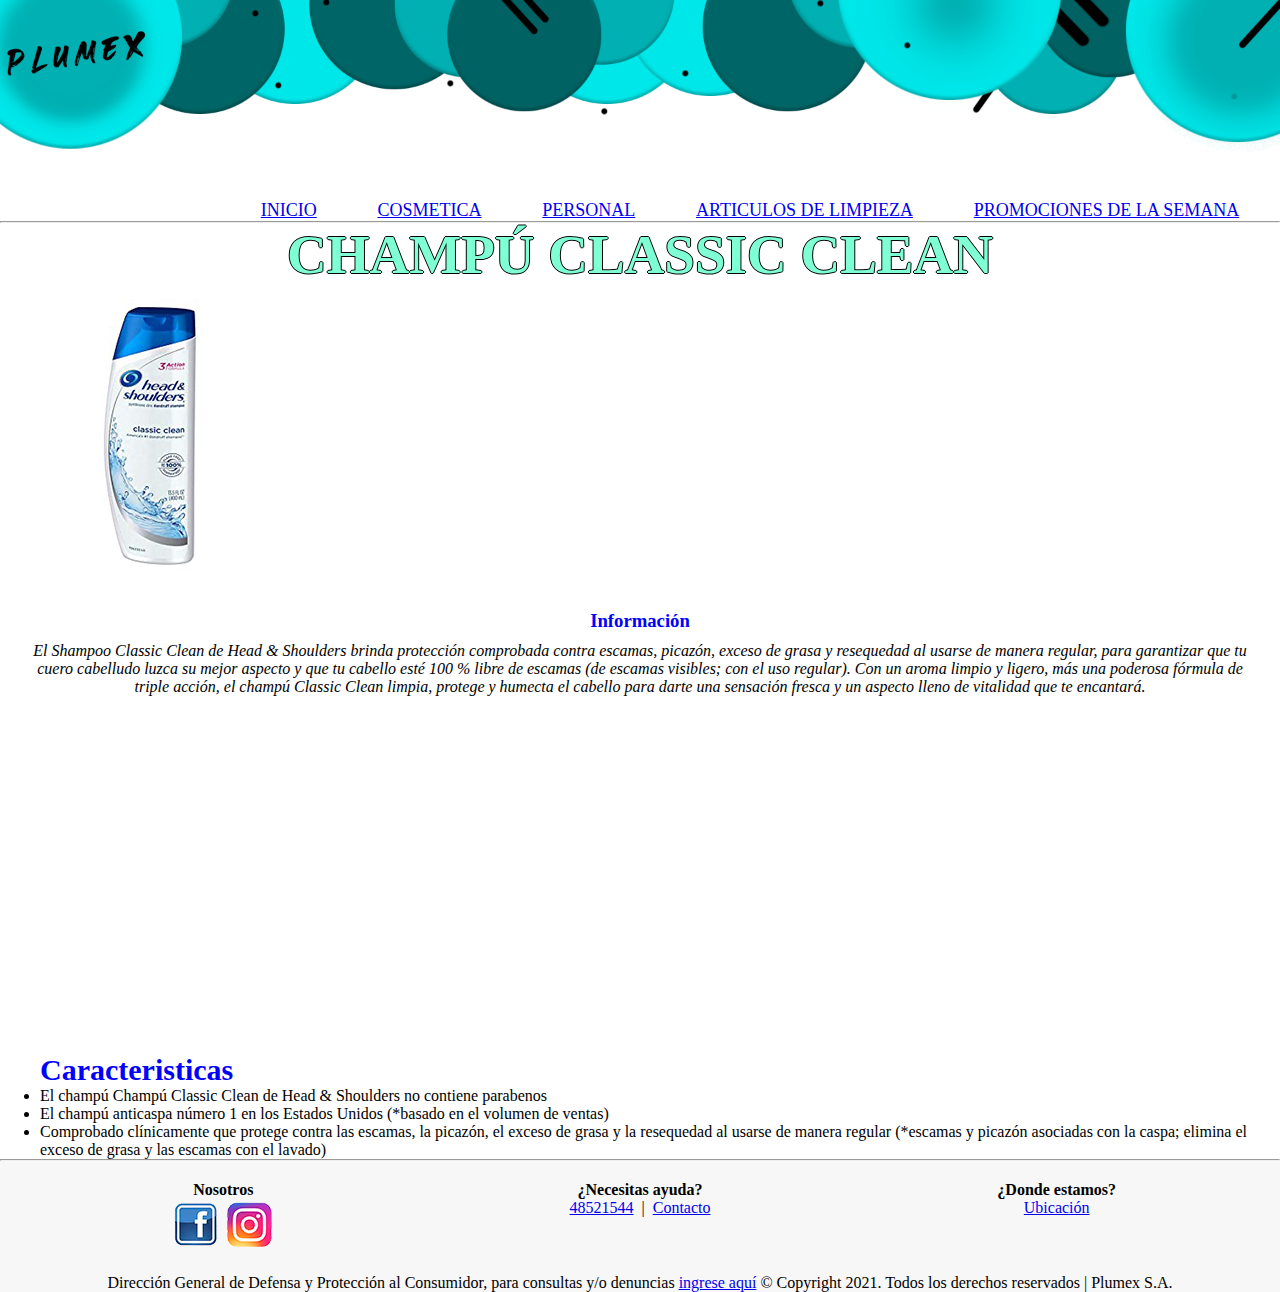
<file: Proyecto Final 2/productos/headandshouldersclassicclean.html>
<!DOCTYPE html>
<html lang="es">
<head>
    <meta charset="UTF-8">
    <meta http-equiv="X-UA-Compatible" content="IE=edge">
    <meta name="viewport" content="width=device-width, initial-scale=1.0">
    <link rel="stylesheet" href="https://cdn.jsdelivr.net/npm/bootstrap@4.6.0/dist/css/bootstrap.min.css" integrity="sha384-B0vP5xmATw1+K9KRQjQERJvTumQW0nPEzvF6L/Z6nronJ3oUOFUFpCjEUQouq2+l" crossorigin="anonymous">
    <meta name="description" content="Tienda Plumex es un local de venta de articulos de limpieza y más!">
    <meta name="keywords" content="Tienda, Limpieza, Hogar, Perfumeria">
    <link rel="shortcut icon" href="../imagenes/favicon.png">
    <link rel="stylesheet" href="../css/style.css">
    <title>Plumex</title>
</head>
<body>
    <header>
            <img src="../imagenes/Header.png" class="Fondo-Header">
            <nav>
                <ul class="navFlex">
                  <li><a href="../index.html"> Inicio</a>
                  <li><a href="cosmetica.html">Cosmetica</a> </li>                     
                  <li><a href="cuidadocorporal.html">Personal</a></li>
                  <li><a href="articulosdelimpieza.html">Articulos de limpieza</a></li>
                  <li><a href="promociondelasemana.html">Promociones de la semana</a></li>
                </ul>            
              </nav>
    </header>
<hr>
    <main>
        <div class="titulo_alig_color">
            <h1 class="Titulo">CHAMPÚ CLASSIC CLEAN </h1>      
        </div>
        <div class="ImagenDemos">
            <img src="../imagenes/HeadAndShoulders.jpg">
        </div>
    <div class="informacion_alig_estilo">
        <h3>Información</h3>
        <article >
            <p class="Info">El Shampoo Classic Clean de Head & Shoulders brinda protección comprobada contra escamas, picazón, exceso de grasa y resequedad al usarse de manera regular, para garantizar que tu cuero cabelludo luzca su mejor aspecto y que tu cabello esté 100 % libre de escamas (de escamas visibles; con el uso regular).
                Con un aroma limpio y ligero, más una poderosa fórmula de triple acción, el champú Classic Clean limpia, protege y humecta el cabello para darte una sensación fresca y un aspecto lleno de vitalidad que te encantará.</p> 
            <br>
        </article>
    </div>
        <div class="contenedor-info-fluid">
            </p><iframe width="560" height="315" src="https://www.youtube.com/embed/65z8F8HJibM" title="YouTube video player" frameborder="0" allow="accelerometer; autoplay; clipboard-write; encrypted-media; gyroscope; picture-in-picture" allowfullscreen></iframe>
        </div>
        <ul>
            <h3 style="color: blue; font-size: 30px;">Caracteristicas</h3>
            <li>El champú Champú Classic Clean de Head & Shoulders no contiene parabenos</li>
            <li>El champú anticaspa número 1 en los Estados Unidos (*basado en el volumen de ventas)</li>
            <li>Comprobado clínicamente que protege contra las escamas, la picazón, el exceso de grasa y la resequedad al usarse de manera regular (*escamas y picazón asociadas con la caspa; elimina el exceso de grasa y las escamas con el lavado)</li>
        </ul>
    </div>
    </div>
    </main>
<hr>
    <footer>
        <div class="Footer-Container">
            <div class="wrapper-container">
                <div class="section-links">
                    <div class="section-Nosotros">
                        <h4>Nosotros</h4>
                        <div class="FooterBox">
                            <a href="https://www.facebook.com/plumex2021"><img src="../imagenes/fb.png"></a>
                            <a href="https://www.instagram.com/plumex2021/"><img src="../imagenes/instagram.png"></a>
                        </div>
                    </div>
                    <div class="section-ayuda">
                        <h4>¿Necesitas ayuda?</h4>
                        <a href="tel:+48521544">48521544</a>&nbsp;&nbsp;|&nbsp;&nbsp;<a href="views/contacto.html">Contacto</a>
                    </div>
                    <div class="section-dondeEstamos">
                        <h4>¿Donde estamos?</h4>
                        <a href="../views/ubicacion.html">Ubicación</a>
                    </div>
                </div>
            </div>
        </div>
        <div class="sub-footer">Dirección General de Defensa y Protección al Consumidor, para consultas y/o denuncias <a href="views/contacto.html">ingrese aquí</a>
    © Copyright 2021. Todos los derechos reservados | Plumex S.A.</div>
    </footer>
    <script src="https://code.jquery.com/jquery-3.5.1.slim.min.js" integrity="sha384-DfXdz2htPH0lsSSs5nCTpuj/zy4C+OGpamoFVy38MVBnE+IbbVYUew+OrCXaRkfj" crossorigin="anonymous"></script>
    <script src="https://cdn.jsdelivr.net/npm/bootstrap@4.6.0/dist/js/bootstrap.bundle.min.js" integrity="sha384-Piv4xVNRyMGpqkS2by6br4gNJ7DXjqk09RmUpJ8jgGtD7zP9yug3goQfGII0yAns" crossorigin="anonymous"></script>
    </body>
    </html>
</file>
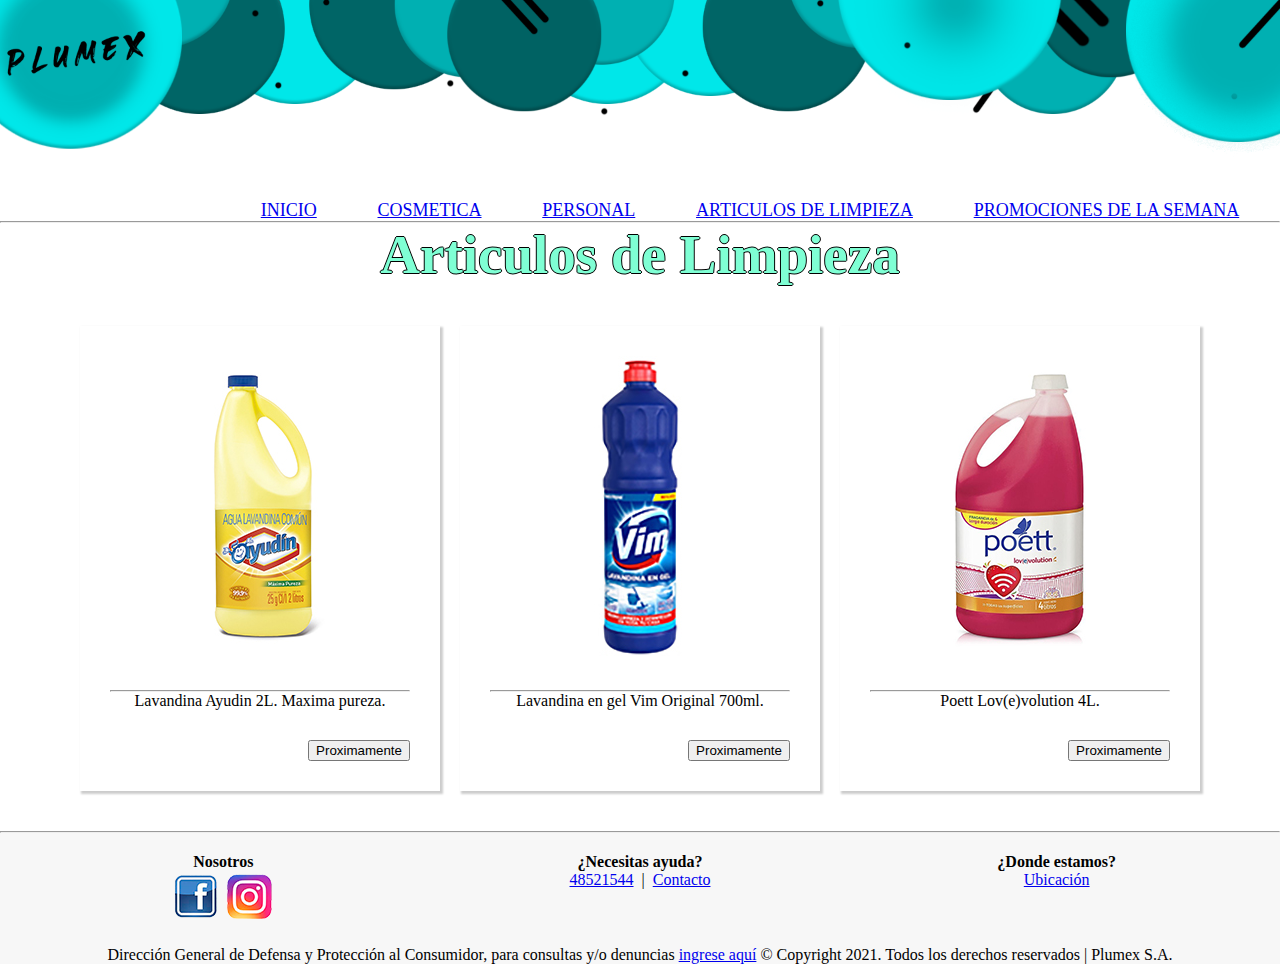
<file: Proyecto Final 2/views/articulosdelimpieza.html>
<!DOCTYPE html>
<html lang="es">
<head>
    <meta charset="UTF-8">
    <meta http-equiv="X-UA-Compatible" content="IE=edge">
    <meta name="viewport" content="width=device-width, initial-scale=1.0">
    <link rel="stylesheet" href="https://cdn.jsdelivr.net/npm/bootstrap@4.6.0/dist/css/bootstrap.min.css" integrity="sha384-B0vP5xmATw1+K9KRQjQERJvTumQW0nPEzvF6L/Z6nronJ3oUOFUFpCjEUQouq2+l" crossorigin="anonymous">
    <meta name="description" content="Tienda Plumex es un local de venta de articulos de limpieza y más!">
    <meta name="keywords" content="Tienda, Limpieza, Hogar, Perfumeria">
    <link rel="shortcut icon" href="../imagenes/favicon.png">
    <link rel="stylesheet" href="../css/style.css">
    <title>Plumex</title>
</head>
<body>
    <header>
            <img src="../imagenes/Header.png" class="Fondo-Header">
            <nav>
                <ul class="navFlex">
                  <li><a href="../index.html"> Inicio</a>
                  <li><a href="views/cosmetica.html">Cosmetica</a> </li>                     
                  <li><a href="views/cuidadocorporal.html">Personal</a></li>
                  <li><a href="views/articulosdelimpieza.html">Articulos de limpieza</a></li>
                  <li><a href="views/promociondelasemana.html">Promociones de la semana</a></li>
                </ul>            
              </nav>
    </header>
<hr>
<h1 class="Titulo">Articulos de Limpieza</h1>
<div class="Container">
    <div class="Articulos">
        <div>
            <img src="../imagenes/AYUDIN-2L.jpg" class="ImgHeadProm">
        </div>
        <div class="textHeadprom">
            <hr>
           Lavandina Ayudin 2L. Maxima pureza.
        </div>
        <div class="Boton">
        <a href="#"><button type="button" class="btn btn-primary">Proximamente</button></a>
        </div>
    </div>
    <div class="Articulos">
        <div>
            <img src="../imagenes/lavandina-en-gel-vim-original-x-700-ml1.jpg" class="ImgHeadProm">
        </div>
        <div class="textHeadprom">
            <hr>
            Lavandina en gel Vim Original 700ml.
        </div>
        <div class="Boton">
            <a href="#"><button type="button" class="btn btn-primary">Proximamente</button></a>
        </div>
    </div>
    <div class="Articulos">
        <div>
            <img src="../imagenes/014-009-006_poet-limpia-piso-x-4-litros1-e8e025f6059f0ec51e15885319615584-1024-1024.jpg" class="ImgHeadProm">
        </div>
        <div class="textHeadprom">
            <hr>
            Poett Lov(e)volution 4L.
        </div>
        <div class="Boton">
            <a href="#"><button type="button" class="btn btn-primary">Proximamente</button></a>
        </div>
    </div>
</div>

<hr>
<footer>
    <div class="Footer-Container">
        <div class="wrapper-container">
            <div class="section-links">
                <div class="section-Nosotros">
                    <h4>Nosotros</h4>
                    <div class="FooterBox">
                        <a href="https://www.facebook.com/plumex2021"><img src="../imagenes/fb.png"></a>
                        <a href="https://www.instagram.com/plumex2021/"><img src="../imagenes/instagram.png"></a>
                    </div>
                </div>
                <div class="section-ayuda">
                    <h4>¿Necesitas ayuda?</h4>
                    <a href="tel:+48521544">48521544</a>&nbsp;&nbsp;|&nbsp;&nbsp;<a href="contacto.html">Contacto</a>
                </div>
                <div class="section-dondeEstamos">
                    <h4>¿Donde estamos?</h4>
                    <a href="ubicacion.html">Ubicación</a>
                </div>
            </div>
        </div>
    </div>
    <div class="sub-footer">Dirección General de Defensa y Protección al Consumidor, para consultas y/o denuncias <a href="contacto.html">ingrese aquí</a>
© Copyright 2021. Todos los derechos reservados | Plumex S.A.</div>
</footer>
<script src="https://code.jquery.com/jquery-3.5.1.slim.min.js" integrity="sha384-DfXdz2htPH0lsSSs5nCTpuj/zy4C+OGpamoFVy38MVBnE+IbbVYUew+OrCXaRkfj" crossorigin="anonymous"></script>
<script src="https://cdn.jsdelivr.net/npm/bootstrap@4.6.0/dist/js/bootstrap.bundle.min.js" integrity="sha384-Piv4xVNRyMGpqkS2by6br4gNJ7DXjqk09RmUpJ8jgGtD7zP9yug3goQfGII0yAns" crossorigin="anonymous"></script>
</body>
</html>
</file>
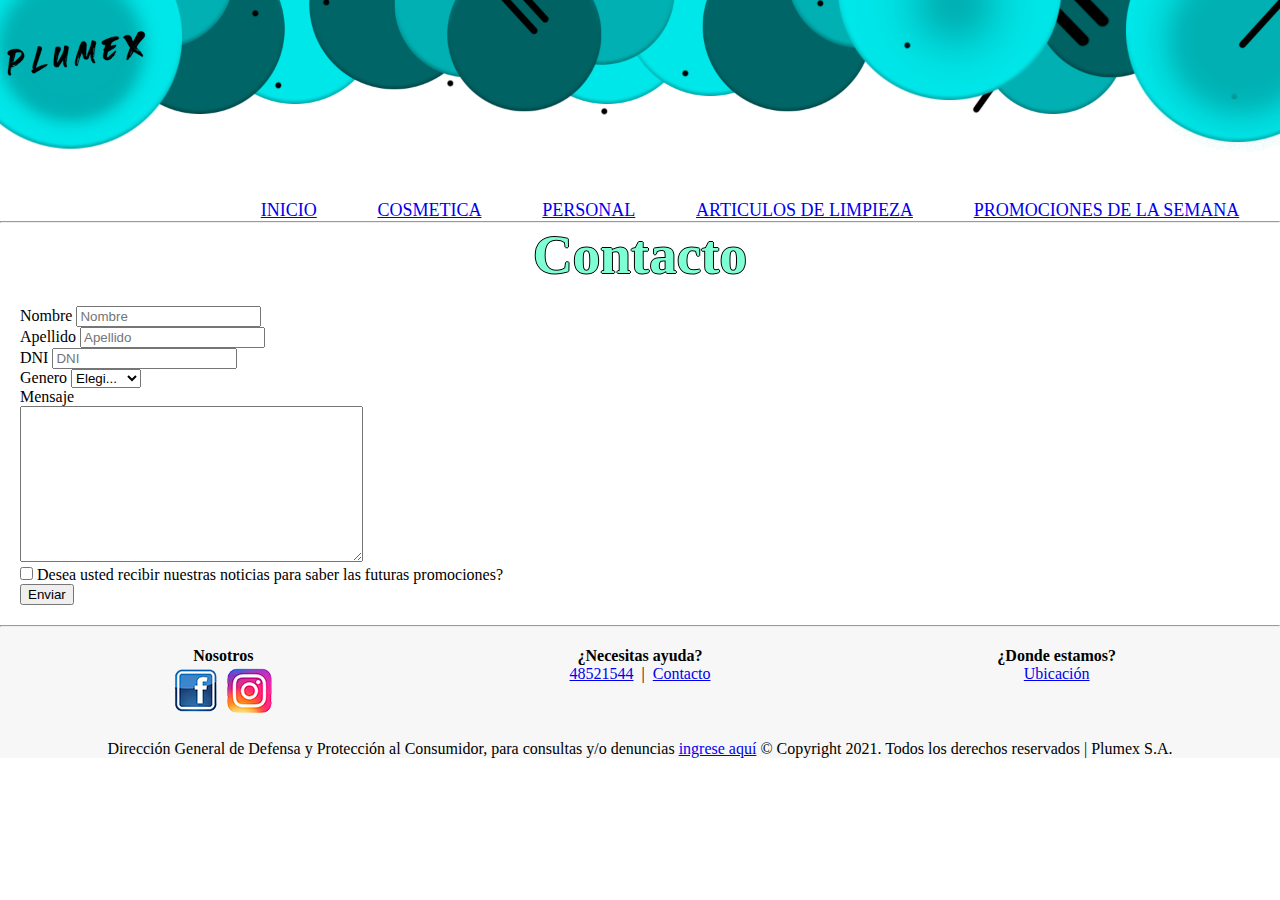
<file: Proyecto Final 2/views/contacto.html>
<!DOCTYPE html>
<html lang="es">
<head>
    <meta charset="UTF-8">
    <meta http-equiv="X-UA-Compatible" content="IE=edge">
    <meta name="viewport" content="width=device-width, initial-scale=1.0">
    <link rel="stylesheet" href="https://cdn.jsdelivr.net/npm/bootstrap@4.6.0/dist/css/bootstrap.min.css" integrity="sha384-B0vP5xmATw1+K9KRQjQERJvTumQW0nPEzvF6L/Z6nronJ3oUOFUFpCjEUQouq2+l" crossorigin="anonymous">
    <meta name="description" content="Tienda Plumex es un local de venta de articulos de limpieza y más!">
    <meta name="keywords" content="Tienda, Limpieza, Hogar, Perfumeria">
    <link rel="shortcut icon" href="../imagenes/favicon.png">
    <link rel="stylesheet" href="../css/style.css">
    <title>Plumex</title>
</head>
<body>
    <header>
            <img src="../imagenes/Header.png" class="Fondo-Header">
            <nav>
                <ul class="navFlex">
                  <li><a href="../index.html"> Inicio</a>
                  <li><a href="cosmetica.html">Cosmetica</a> </li>                     
                  <li><a href="cuidadocorporal.html">Personal</a></li>
                  <li><a href="articulosdelimpieza.html">Articulos de limpieza</a></li>
                  <li><a href="promociondelasemana.html">Promociones de la semana</a></li>
                </ul>            
              </nav>
    </header>
<hr>
        <h1 class="Titulo">Contacto</h1>
<div class="Formulario">
        <form>
            <div class="form-row">
              <div class="form-group col-md-3">
                <label for="inputNombre">Nombre</label>
                <input type="Nombre" class="form-control" id="inputNombre" placeholder="Nombre">
              </div>
              <div class="form-group col-md-3">
                <label for="inputApellido">Apellido</label>
                <input type="Apellido" class="form-control" placeholder="Apellido">
              </div>
            </div>
            <div class="form-row">
                <div class="form-group col-md-3">
                    <label for="inputDNI">DNI</label>
                    <input type="text" class="form-control" placeholder="DNI">
                </div>
                <div class="form-group col-md-2">
                    <label for="inputGender">Genero</label>
                    <select id="inputGender" class="form-control">
                      <option selected>Elegi...</option>
                      <option>Hombre</option>
                      <option>Mujer</option>
                    </select>
                  </div>
            </div>
            <div class="form-row">
                <div class="form-group col-md-2">
                    <p><label for="text">Mensaje</label></p>
                    <p><textarea rows="10" cols="40"></textarea></p>
                </div>
            </div>
            <div class="form-group">
              <div class="form-check">
                <input class="form-check-input" type="checkbox" id="gridCheck">
                <label class="form-check-label" for="gridCheck">
                    Desea usted recibir nuestras noticias para saber las futuras promociones?
                </label>
              </div>
            </div>
            <button type="submit" class="btn btn-primary">Enviar</button>
          </form>
    </form>
</div>
      <!-- Footer -->
<hr>
<footer>
  <div class="Footer-Container">
      <div class="wrapper-container">
          <div class="section-links">
              <div class="section-Nosotros">
                  <h4>Nosotros</h4>
                  <div class="FooterBox">
                      <a href="https://www.facebook.com/plumex2021"><img src="../imagenes/fb.png"></a>
                      <a href="https://www.instagram.com/plumex2021/"><img src="../imagenes/instagram.png"></a>
                  </div>
              </div>
              <div class="section-ayuda">
                  <h4>¿Necesitas ayuda?</h4>
                  <a href="tel:+48521544">48521544</a>&nbsp;&nbsp;|&nbsp;&nbsp;<a href="contacto.html">Contacto</a>
              </div>
              <div class="section-dondeEstamos">
                  <h4>¿Donde estamos?</h4>
                  <a href="ubicacion.html">Ubicación</a>
              </div>
          </div>
      </div>
  </div>
  <div class="sub-footer">Dirección General de Defensa y Protección al Consumidor, para consultas y/o denuncias <a href="views/contacto.html">ingrese aquí</a>
© Copyright 2021. Todos los derechos reservados | Plumex S.A.</div>
</footer>
<script src="https://code.jquery.com/jquery-3.5.1.slim.min.js" integrity="sha384-DfXdz2htPH0lsSSs5nCTpuj/zy4C+OGpamoFVy38MVBnE+IbbVYUew+OrCXaRkfj" crossorigin="anonymous"></script>
<script src="https://cdn.jsdelivr.net/npm/bootstrap@4.6.0/dist/js/bootstrap.bundle.min.js" integrity="sha384-Piv4xVNRyMGpqkS2by6br4gNJ7DXjqk09RmUpJ8jgGtD7zP9yug3goQfGII0yAns" crossorigin="anonymous"></script>
</body>
</html>
</file>
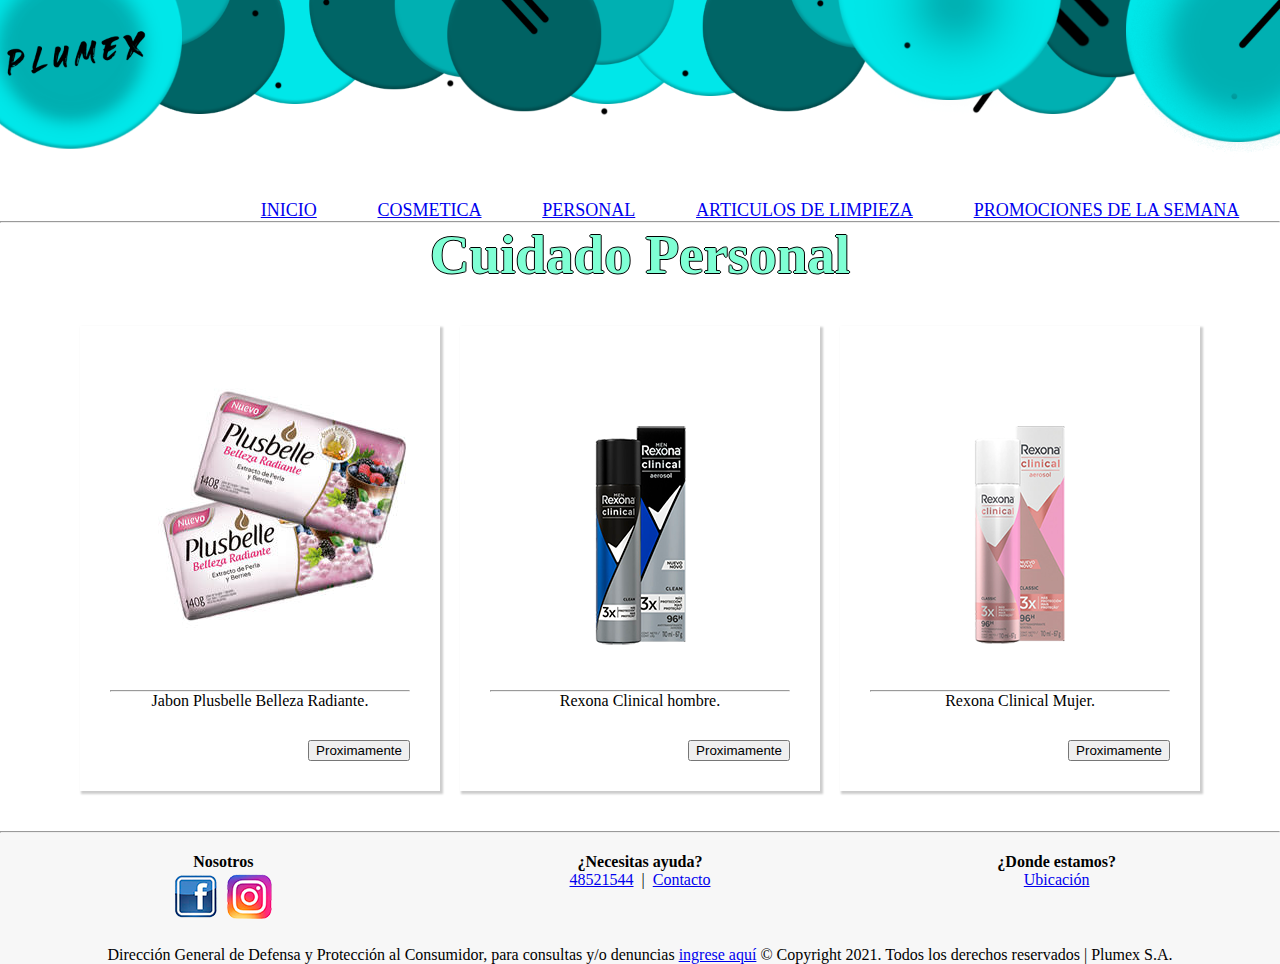
<file: Proyecto Final 2/views/cuidadocorporal.html>
<!DOCTYPE html>
<html lang="es">
<head>
    <meta charset="UTF-8">
    <meta http-equiv="X-UA-Compatible" content="IE=edge">
    <meta name="viewport" content="width=device-width, initial-scale=1.0">
    <link rel="stylesheet" href="https://cdn.jsdelivr.net/npm/bootstrap@4.6.0/dist/css/bootstrap.min.css" integrity="sha384-B0vP5xmATw1+K9KRQjQERJvTumQW0nPEzvF6L/Z6nronJ3oUOFUFpCjEUQouq2+l" crossorigin="anonymous">
    <meta name="description" content="Tienda Plumex es un local de venta de articulos de limpieza y más!">
    <meta name="keywords" content="Tienda, Limpieza, Hogar, Perfumeria">
    <link rel="shortcut icon" href="../imagenes/favicon.png">
    <link rel="stylesheet" href="../css/style.css">
    <title>Plumex</title>
</head>
<body>
    <header>
            <img src="../imagenes/Header.png" class="Fondo-Header">
            <nav>
                <ul class="navFlex">
                  <li><a href="../index.html"> Inicio</a>
                  <li><a href="cosmetica.html">Cosmetica</a> </li>                     
                  <li><a href="cuidadocorporal.html">Personal</a></li>
                  <li><a href="articulosdelimpieza.html">Articulos de limpieza</a></li>
                  <li><a href="promociondelasemana.html">Promociones de la semana</a></li>
                </ul>            
              </nav>
    </header>
<hr>
<main>
  <h1 class="Titulo">Cuidado Personal</h1>
  <div class="Container">
      <div class="Articulos">
          <div>
              <img src="../imagenes/jabon plusbelle.jpg" class="ImgHeadProm">
          </div>
          <div class="textHeadprom">
              <hr>
             Jabon Plusbelle Belleza Radiante.
          </div>
          <div class="Boton">
          <a href="#"><button type="button" class="btn btn-primary">Proximamente</button></a>
          </div>
      </div>
      <div class="Articulos">
          <div>
              <img src="../imagenes/rexona-clinical-men-.400x385.png">
          </div>
          <div class="textHeadprom">
              <hr>
              Rexona Clinical hombre.
          </div>
          <div class="Boton">
              <a href="#"><button type="button" class="btn btn-primary">Proximamente</button></a>
          </div>
      </div>
      <div class="Articulos">
          <div>
              <img src="../imagenes/rexona-clinical-women-.400x385.png" class="ImgHeadProm">
          </div>
          <div class="textHeadprom">
              <hr>
             Rexona Clinical Mujer.
          </div>
          <div class="Boton">
              <a href="#"><button type="button" class="btn btn-primary">Proximamente</button></a>
          </div>
      </div>
  </div>
</main>
  <hr>
  <footer>
    <div class="Footer-Container">
        <div class="wrapper-container">
            <div class="section-links">
                <div class="section-Nosotros">
                    <h4>Nosotros</h4>
                    <div class="FooterBox">
                        <a href="https://www.facebook.com/plumex2021"><img src="../imagenes/fb.png"></a>
                        <a href="https://www.instagram.com/plumex2021/"><img src="../imagenes/instagram.png"></a>
                    </div>
                </div>
                <div class="section-ayuda">
                    <h4>¿Necesitas ayuda?</h4>
                    <a href="tel:+48521544">48521544</a>&nbsp;&nbsp;|&nbsp;&nbsp;<a href="contacto.html">Contacto</a>
                </div>
                <div class="section-dondeEstamos">
                    <h4>¿Donde estamos?</h4>
                    <a href="ubicacion.html">Ubicación</a>
                </div>
            </div>
        </div>
    </div>
    <div class="sub-footer">Dirección General de Defensa y Protección al Consumidor, para consultas y/o denuncias <a href="views/contacto.html">ingrese aquí</a>
© Copyright 2021. Todos los derechos reservados | Plumex S.A.</div>
</footer>
<script src="https://code.jquery.com/jquery-3.5.1.slim.min.js" integrity="sha384-DfXdz2htPH0lsSSs5nCTpuj/zy4C+OGpamoFVy38MVBnE+IbbVYUew+OrCXaRkfj" crossorigin="anonymous"></script>
<script src="https://cdn.jsdelivr.net/npm/bootstrap@4.6.0/dist/js/bootstrap.bundle.min.js" integrity="sha384-Piv4xVNRyMGpqkS2by6br4gNJ7DXjqk09RmUpJ8jgGtD7zP9yug3goQfGII0yAns" crossorigin="anonymous"></script>

</body>
</html>
</file>
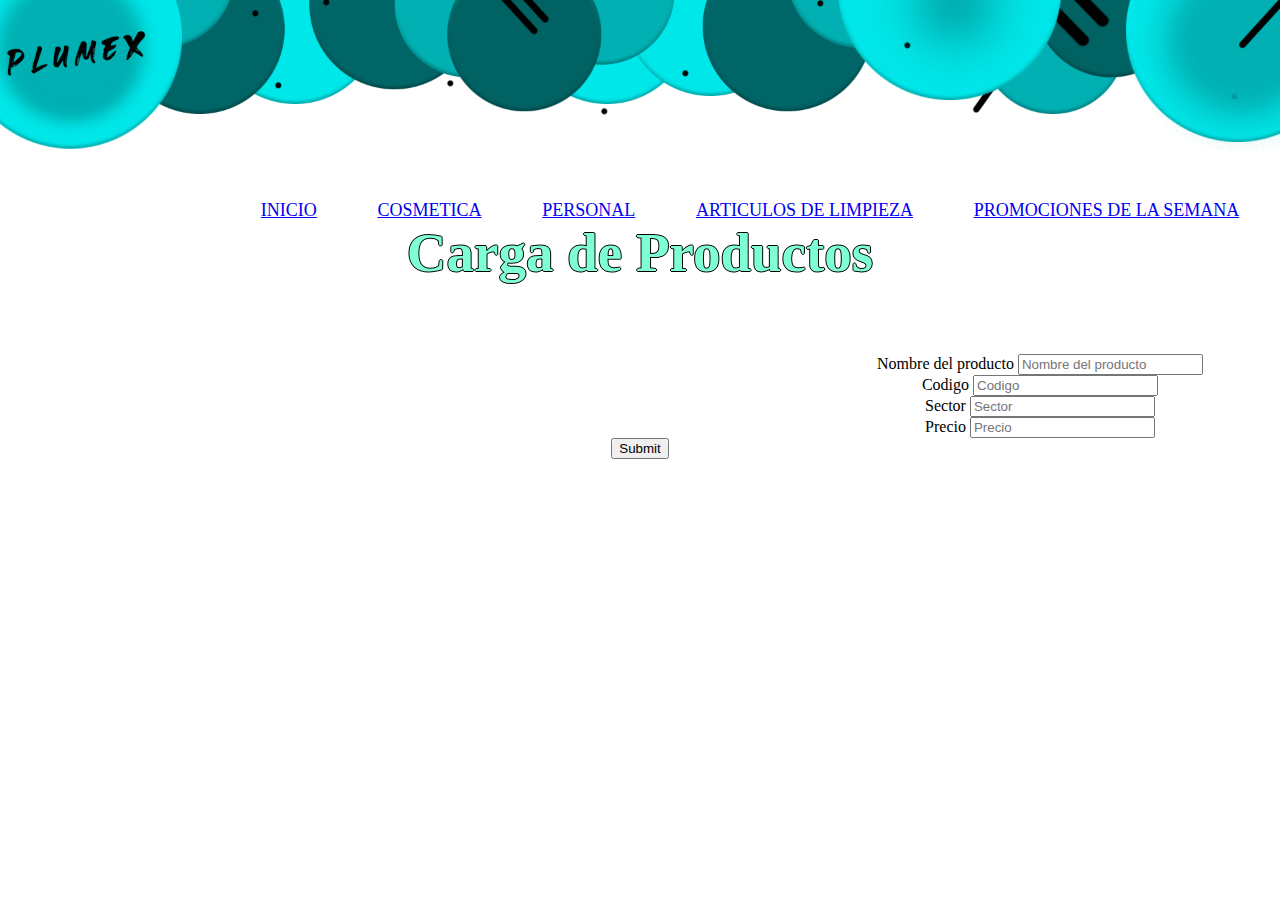
<file: Proyecto Final 2/views/IngresoDeProductos.html>
<!DOCTYPE html>
<html lang="en">
<head>
    <meta charset="UTF-8">
    <meta http-equiv="X-UA-Compatible" content="IE=edge">
    <link rel="stylesheet" href="https://cdn.jsdelivr.net/npm/bootstrap@4.6.0/dist/css/bootstrap.min.css" integrity="sha384-B0vP5xmATw1+K9KRQjQERJvTumQW0nPEzvF6L/Z6nronJ3oUOFUFpCjEUQouq2+l" crossorigin="anonymous">
    <meta name="viewport" content="width=device-width, initial-scale=1.0">
    <link rel="shortcut icon" href="../imagenes/favicon.png">
    <link rel="stylesheet" href="../css/style.css">
    <title>Ingreso de productos</title>
</head>
<body>
    <header>
        <img src="../imagenes/Header.png" class="Fondo-Header">
        <nav>
            <ul class="navFlex">
              <li><a href="../index.html"> Inicio</a>
              <li><a href="cosmetica.html">Cosmetica</a> </li>                     
              <li><a href="cuidadocorporal.html">Personal</a></li>
              <li><a href="articulosdelimpieza.html">Articulos de limpieza</a></li>
              <li><a href="promociondelasemana.html">Promociones de la semana</a></li>
            </ul>            
          </nav>
</header>
    <h1 class="Titulo">Carga de Productos</h1>
    <article id="tablaProductos">
        <!-- Aqui tabla -->
    </article>
    <form id="formularioProductos">
        <form>
          <div class="forSesion">
            <div class="form-row">
              <div class="form-group col-md-3">
                <label for="inputNombre">Nombre del producto</label>
                <input type="Nombre" class="form-control" id="nombreProducto" placeholder="Nombre del producto">
              </div>
            </div>
            <div class="form-row">
              <div class="form-group col-md-3">
                <label for="inputCodigo">Codigo</label>
                <input type="Codigo" class="form-control" id="codigoProducto" placeholder="Codigo">
              </div>
            </div>
            <div class="form-row">
                <div class="form-group col-md-3">
                    <label for="inputSector">Sector</label>
                    <input type="text" class="form-control" id="sectorProducto" placeholder="Sector">
                </div>
            </div>
            <div class="form-row">
              <div class="form-group col-md-3">
                  <label for="inputPrecio">Precio</label>
                  <input type="text" class="form-control" id="precioProducto" placeholder="Precio">
              </div>
            </div>
          </div>
          <div class="boton">
            <input type="submit" class="btn btn-primary">
          </div>
        </form>
    </form>
<script src="../script.js"></script>
<script src="https://code.jquery.com/jquery-3.5.1.slim.min.js" integrity="sha384-DfXdz2htPH0lsSSs5nCTpuj/zy4C+OGpamoFVy38MVBnE+IbbVYUew+OrCXaRkfj" crossorigin="anonymous"></script>
<script src="https://cdn.jsdelivr.net/npm/bootstrap@4.6.0/dist/js/bootstrap.bundle.min.js" integrity="sha384-Piv4xVNRyMGpqkS2by6br4gNJ7DXjqk09RmUpJ8jgGtD7zP9yug3goQfGII0yAns" crossorigin="anonymous"></script>
</body>
</html>
</file>
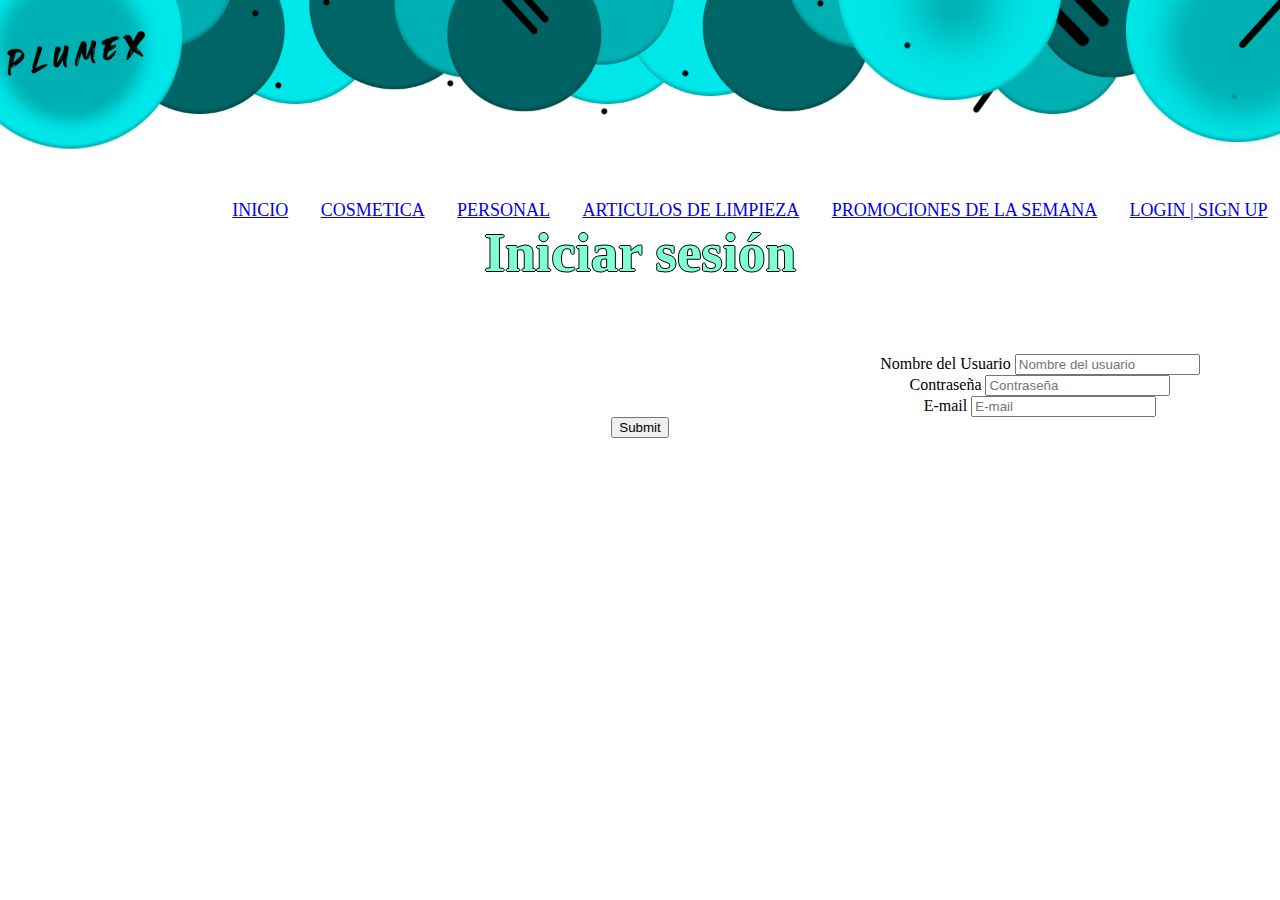
<file: Proyecto Final 2/views/login.html>
<!DOCTYPE html>
<html lang="en">
<head>
    <meta charset="UTF-8">
    <meta http-equiv="X-UA-Compatible" content="IE=edge">
    <meta name="viewport" content="width=device-width, initial-scale=1.0">
    <link rel="stylesheet" href="https://cdn.jsdelivr.net/npm/bootstrap@4.6.0/dist/css/bootstrap.min.css" integrity="sha384-B0vP5xmATw1+K9KRQjQERJvTumQW0nPEzvF6L/Z6nronJ3oUOFUFpCjEUQouq2+l" crossorigin="anonymous">
    <link rel="shortcut icon" href="../imagenes/favicon.png">
    <link rel="stylesheet" href="../css/style.css">
    <title>Iniciar sesión</title>
</head>
<body>
    <header>
        <img src="../imagenes/Header.png" class="Fondo-Header">
        <nav>
            <ul class="navFlex">
              <li><a href="../index.html"> Inicio</a>
              <li><a href="cosmetica.html">Cosmetica</a> </li>                     
              <li><a href="cuidadocorporal.html">Personal</a></li>
              <li><a href="articulosdelimpieza.html">Articulos de limpieza</a></li>
              <li><a href="promociondelasemana.html">Promociones de la semana</a></li>
              <li><a href="login.html">Login | Sign up</a></li>
            </ul>            
          </nav>
    </header>
    <h1 class="Titulo">Iniciar sesión</h1>
<form id="formularioSesion">
    <form>
        <div class="forSesion">
            <div class="form-row">
                <div class="form-group col-md-3">
                    <label for="inputUsuario">Nombre del Usuario</label>
                    <input type="text" class="form-control" id="userName" placeholder="Nombre del usuario">
                </div>
            </div>
            <div class="form-row">
                <div class="form-group col-md-3">
                    <label for="inputContrasena">Contraseña</label>
                    <input type="password" class="form-control" id="password" placeholder="Contraseña">
                </div>
            </div>
            <div class="form-row">
                <div class="form-group col-md-3">
                        <label for="inputEmail">E-mail</label>
                        <input type="email" class="form-control" id="email" placeholder="E-mail">
                </div>
            </div>
        </div>
        <div class="boton">
            <input type="submit" class="btn btn-primary">
        </div>
    </form>
</form>
     <script src="../scriptLogin.js"></script>
</body>
</html>
</file>
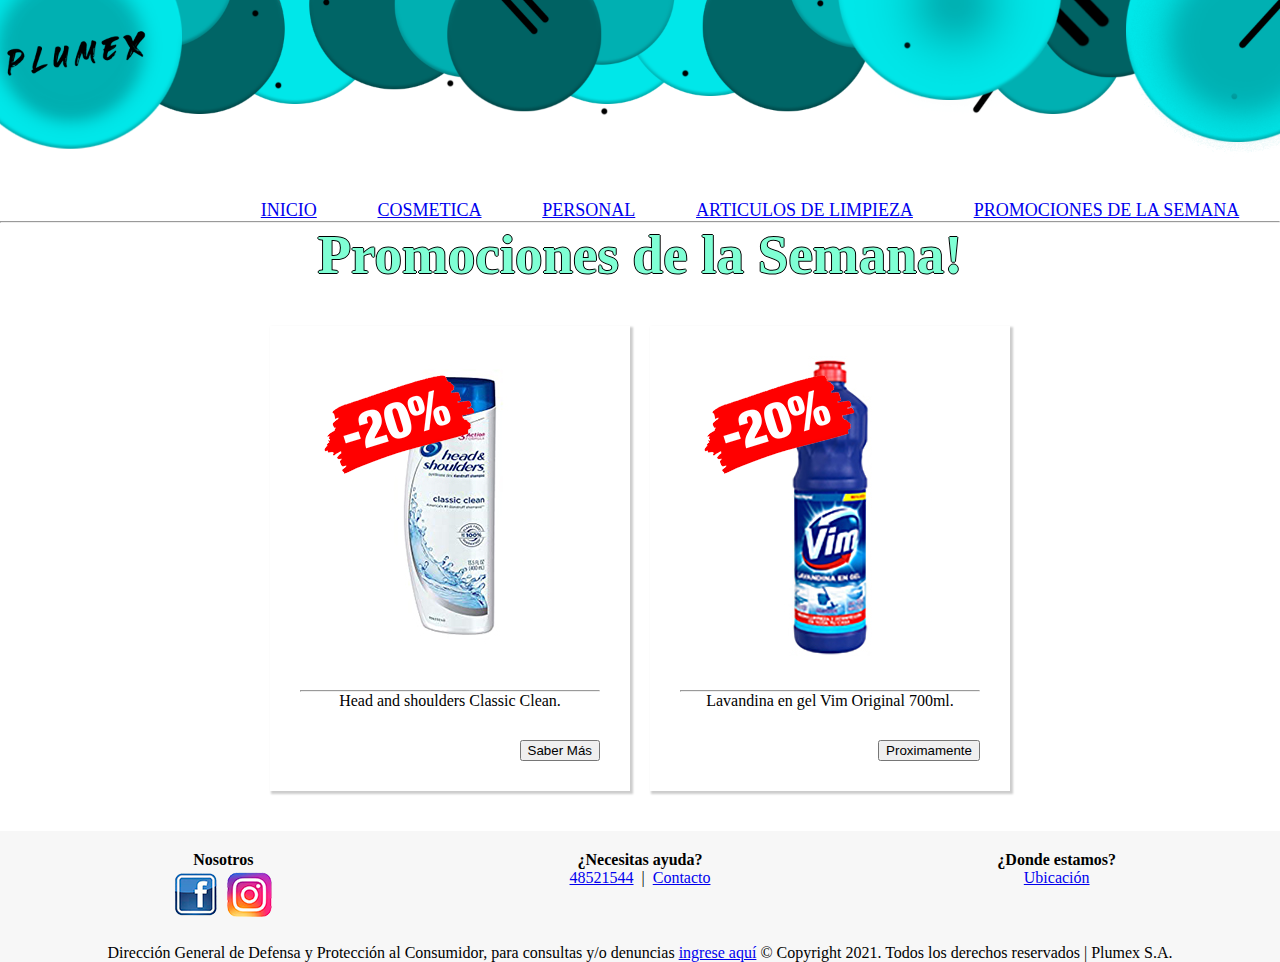
<file: Proyecto Final 2/views/promociondelasemana.html>
<!DOCTYPE html>
  <html lang="es">
  <head>
      <meta charset="UTF-8">
      <meta http-equiv="X-UA-Compatible" content="IE=edge">
      <meta name="viewport" content="width=device-width, initial-scale=1.0">
      <link rel="stylesheet" href="https://cdn.jsdelivr.net/npm/bootstrap@4.6.0/dist/css/bootstrap.min.css" integrity="sha384-B0vP5xmATw1+K9KRQjQERJvTumQW0nPEzvF6L/Z6nronJ3oUOFUFpCjEUQouq2+l" crossorigin="anonymous">
      <meta name="description" content="Tienda Plumex es un local de venta de articulos de limpieza y más!">
      <meta name="keywords" content="Tienda, Limpieza, Hogar, Perfumeria">
      <link rel="shortcut icon" href="../imagenes/favicon.png">
      <link rel="stylesheet" href="../css/style.css">
      <title>Plumex</title>
  </head>
  <body>
      <header>
              <img src="../imagenes/Header.png" class="Fondo-Header">
              <nav>
                  <ul class="navFlex">
                    <li><a href="../index.html"> Inicio</a>
                    <li><a href="cosmetica.html">Cosmetica</a> </li>                     
                    <li><a href="cuidadocorporal.html">Personal</a></li>
                    <li><a href="articulosdelimpieza.html">Articulos de limpieza</a></li>
                    <li><a href="promociondelasemana.html">Promociones de la semana</a></li>
                  </ul>            
                </nav>
      </header>
<hr>
<main>
    <h1 class="Titulo">Promociones de la Semana!</h1>
<div class="Container">
    <div class="Articulos">
        <div class="Descuento">
            <img src="../imagenes/20descuento.png">
        </div>
        <div>
            <img src="../imagenes/HeadAndShoulders.jpg" class="ImgHeadProm">
        </div>
        <div class="textHeadprom">
            <hr>
            Head and shoulders Classic Clean.
        </div>
        <div class="Boton">
        <a href="../productos/headandshouldersclassicclean.html"><button type="button" class="btn btn-primary">Saber Más</button></a>
        </div>
    </div>
    <div class="Articulos">
        <div class="Descuento">
            <img src="../imagenes/20descuento.png">
        </div>
        <div>
            <img src="../imagenes/lavandina-en-gel-vim-original-x-700-ml1.jpg" class="ImgHeadProm">
        </div>
        <div class="textHeadprom">
            <hr>
            Lavandina en gel Vim Original 700ml.
        </div>
        <div class="Boton">
            <a href="#"><button type="button" class="btn btn-primary">Proximamente</button></a>
        </div>
    </div>
</div>
</main>
    <footer>
      <div class="Footer-Container">
          <div class="wrapper-container">
              <div class="section-links">
                  <div class="section-Nosotros">
                      <h4>Nosotros</h4>
                      <div class="FooterBox">
                          <a href="https://www.facebook.com/plumex2021"><img src="../imagenes/fb.png"></a>
                          <a href="https://www.instagram.com/plumex2021/"><img src="../imagenes/instagram.png"></a>
                      </div>
                  </div>
                  <div class="section-ayuda">
                      <h4>¿Necesitas ayuda?</h4>
                      <a href="tel:+48521544">48521544</a>&nbsp;&nbsp;|&nbsp;&nbsp;<a href="contacto.html">Contacto</a>
                  </div>
                  <div class="section-dondeEstamos">
                      <h4>¿Donde estamos?</h4>
                      <a href="ubicacion.html">Ubicación</a>
                  </div>
              </div>
          </div>
      </div>
      <div class="sub-footer">Dirección General de Defensa y Protección al Consumidor, para consultas y/o denuncias <a href="views/contacto.html">ingrese aquí</a>
  © Copyright 2021. Todos los derechos reservados | Plumex S.A.</div>
  </footer>
    <script src="https://code.jquery.com/jquery-3.5.1.slim.min.js" integrity="sha384-DfXdz2htPH0lsSSs5nCTpuj/zy4C+OGpamoFVy38MVBnE+IbbVYUew+OrCXaRkfj" crossorigin="anonymous"></script>
    <script src="https://cdn.jsdelivr.net/npm/bootstrap@4.6.0/dist/js/bootstrap.bundle.min.js" integrity="sha384-Piv4xVNRyMGpqkS2by6br4gNJ7DXjqk09RmUpJ8jgGtD7zP9yug3goQfGII0yAns" crossorigin="anonymous"></script>
        
</body>
</html>
</file>
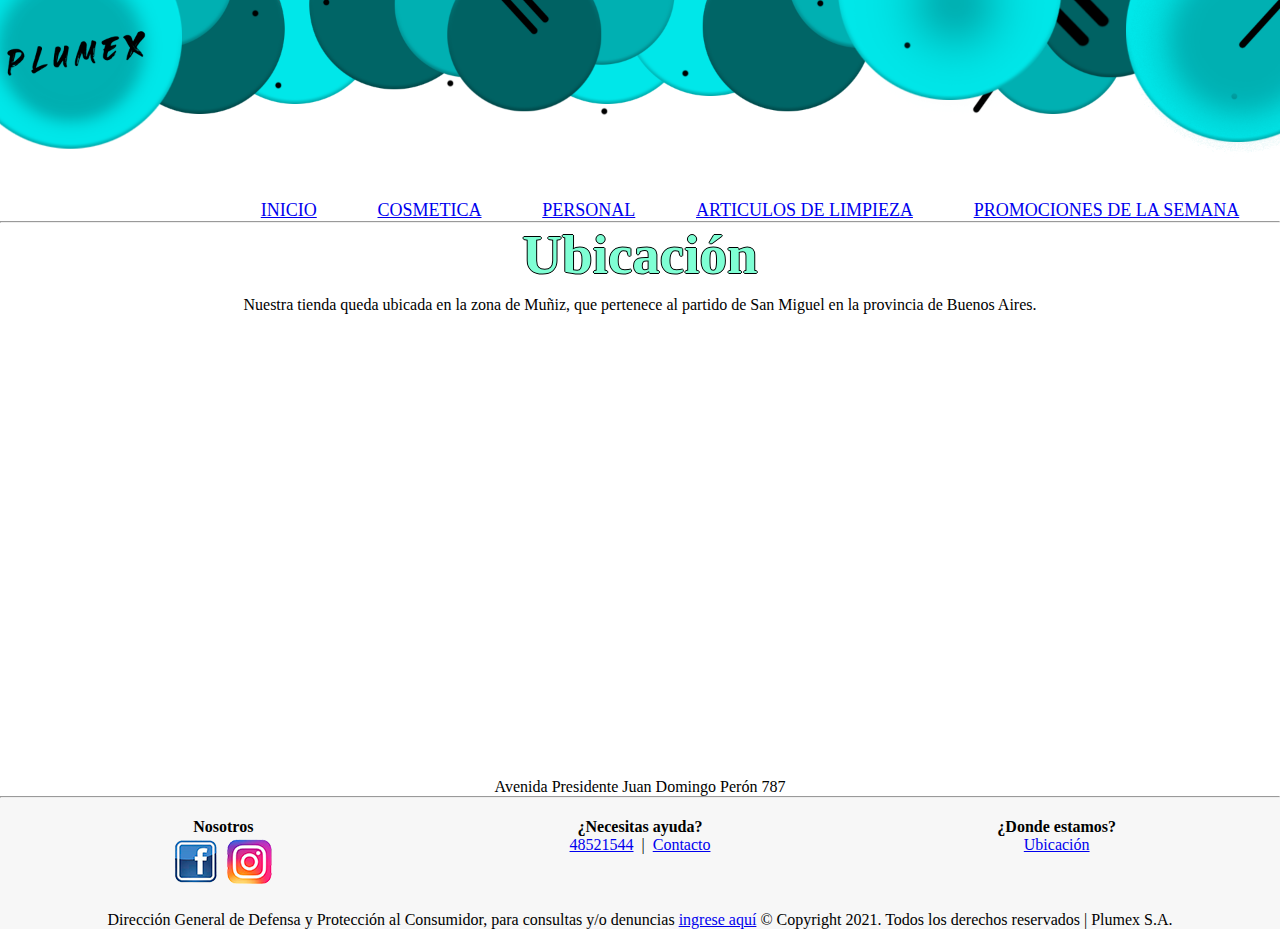
<file: Proyecto Final 2/views/ubicacion.html>
<!DOCTYPE html>
<html lang="es">
<head>
    <meta charset="UTF-8">
    <meta http-equiv="X-UA-Compatible" content="IE=edge">
    <meta name="viewport" content="width=device-width, initial-scale=1.0">
    <link rel="stylesheet" href="https://cdn.jsdelivr.net/npm/bootstrap@4.6.0/dist/css/bootstrap.min.css" integrity="sha384-B0vP5xmATw1+K9KRQjQERJvTumQW0nPEzvF6L/Z6nronJ3oUOFUFpCjEUQouq2+l" crossorigin="anonymous">
    <meta name="description" content="Tienda Plumex es un local de venta de articulos de limpieza y más!">
    <meta name="keywords" content="Tienda, Limpieza, Hogar, Perfumeria">
    <link rel="shortcut icon" href="../imagenes/favicon.png">
    <link rel="stylesheet" href="../css/style.css">
    <title>Plumex</title>
</head>
<body>
    <header>
            <img src="../imagenes/Header.png" class="Fondo-Header">
            <nav>
                <ul class="navFlex">
                  <li><a href="../index.html"> Inicio</a>
                  <li><a href="cosmetica.html">Cosmetica</a> </li>                     
                  <li><a href="cuidadocorporal.html">Personal</a></li>
                  <li><a href="articulosdelimpieza.html">Articulos de limpieza</a></li>
                  <li><a href="promociondelasemana.html">Promociones de la semana</a></li>
                </ul>            
              </nav>
    </header>
<hr>
    <h1 class="Titulo">Ubicación</h1>
    <p class="Info">Nuestra tienda queda ubicada en la zona de Muñiz, que pertenece al partido de San Miguel en la provincia de Buenos Aires.</p>

    
    <iframe src="https://www.google.com/maps/embed?pb=!1m18!1m12!1m3!1d3286.1978961063355!2d-58.705791584771845!3d-34.54854448047388!2m3!1f0!2f0!3f0!3m2!1i1024!2i768!4f13.1!3m3!1m2!1s0x95bcbd0872d25483%3A0x952f9b10893450e8!2sASH%2C%20Av.%20Pres.%20Juan%20Domingo%20Per%C3%B3n%20787%2C%20B1662%20Mu%C3%B1iz%2C%20Provincia%20de%20Buenos%20Aires!5e0!3m2!1ses-419!2sar!4v1624337285471!5m2!1ses-419!2sar" width="100%" height="450" style="border:0;" allowfullscreen="" loading="lazy"></iframe>
    <p class="Info">Avenida Presidente Juan Domingo Perón 787</p>
    <hr>

<footer>
    <div class="Footer-Container">
        <div class="wrapper-container">
            <div class="section-links">
                <div class="section-Nosotros">
                    <h4>Nosotros</h4>
                    <div class="FooterBox">
                        <a href="https://www.facebook.com/plumex2021"><img src="../imagenes/fb.png"></a>
                        <a href="https://www.instagram.com/plumex2021/"><img src="../imagenes/instagram.png"></a>
                    </div>
                </div>
                <div class="section-ayuda">
                    <h4>¿Necesitas ayuda?</h4>
                    <a href="tel:+48521544">48521544</a>&nbsp;&nbsp;|&nbsp;&nbsp;<a href="contacto.html">Contacto</a>
                </div>
                <div class="section-dondeEstamos">
                    <h4>¿Donde estamos?</h4>
                    <a href="ubicacion.html">Ubicación</a>
                </div>
            </div>
        </div>
    </div>
    <div class="sub-footer">Dirección General de Defensa y Protección al Consumidor, para consultas y/o denuncias <a href="views/contacto.html">ingrese aquí</a>
© Copyright 2021. Todos los derechos reservados | Plumex S.A.</div>
</footer>
<script src="https://code.jquery.com/jquery-3.5.1.slim.min.js" integrity="sha384-DfXdz2htPH0lsSSs5nCTpuj/zy4C+OGpamoFVy38MVBnE+IbbVYUew+OrCXaRkfj" crossorigin="anonymous"></script>
<script src="https://cdn.jsdelivr.net/npm/bootstrap@4.6.0/dist/js/bootstrap.bundle.min.js" integrity="sha384-Piv4xVNRyMGpqkS2by6br4gNJ7DXjqk09RmUpJ8jgGtD7zP9yug3goQfGII0yAns" crossorigin="anonymous"></script>
</body>
</html>
</file>
<file: Proyecto Final 2/css/style.css>
.Contacto {
  color: green; }

.FooterContainer {
  display: block;
  background-color: #f7f7f7;
  margin: 100px; }

.wrapper-container {
  background-color: #f7f7f7;
  padding: 42px 30px 25px 42px;
  margin: 0;
  padding: 0 15px; }

h1 {
  font-size: 55px; }
  @media only screen and (max-width: 767px) {
    h1 {
      font-size: 40px; } }

h3 {
  color: blue; }

.informacion_alig_estilo h3 {
  text-align: center; }

.informacion_alig_estilo article {
  font-style: italic; }

h1 {
  text-align: center; }

h2 {
  text-align: left; }

h3 {
  text-align: left; }

h4 {
  text-align: center; }

h5 {
  text-align: left; }

h6 {
  text-align: left; }

.Formulario {
  margin: 20px; }

.textHeadprom {
  text-align: center; }

.row {
  display: flex; }

h1 {
  font-size: 55px; }
  @media only screen and (max-width: 767px) {
    h1 {
      font-size: 40px; } }

h3 {
  color: blue; }

.informacion_alig_estilo h3 {
  text-align: center; }

.informacion_alig_estilo article {
  font-style: italic; }

h1 {
  text-align: center; }

h2 {
  text-align: left; }

h3 {
  text-align: left; }

h4 {
  text-align: center; }

h5 {
  text-align: left; }

h6 {
  text-align: left; }

.Formulario {
  margin: 20px; }

.textHeadprom {
  text-align: center; }

.Contacto {
  color: green; }

.FooterContainer {
  display: block;
  background-color: #f7f7f7;
  margin: 100px; }

.wrapper-container {
  background-color: #f7f7f7;
  padding: 42px 30px 25px 42px;
  margin: 0;
  padding: 0 15px; }

* {
  margin: 0;
  box-sizing: border-box; }

.header-grid {
  display: grid;
  grid-template-rows: auto; }

.Fondo-Header {
  width: 100%;
  position: absolute;
  z-index: -1; }

.navFlex {
  display: flex;
  padding-top: 200px;
  padding-left: 200px;
  justify-content: space-evenly;
  color: black; }

.navFlex li {
  text-decoration: none;
  font-size: 18px;
  color: black;
  list-style: none;
  margin-left: 20px;
  text-transform: uppercase; }

.FooterContainer {
  display: block;
  background-color: #f7f7f7;
  margin: 100px; }

.wrapper-container {
  background-color: #f7f7f7;
  padding: 42px 30px 25px 42px;
  margin: 0;
  padding: 0 15px; }

.section-links {
  text-align: center;
  width: 100%;
  display: inline-flex;
  margin: 0px;
  padding-top: 20px;
  border: 0;
  font: inherit;
  font-size: 100%;
  vertical-align: baseline; }

.section-Nosotros {
  flex: 1 1 0;
  margin: 0;
  padding: 0;
  border: 0; }

.section-ayuda {
  flex: 1 1 0;
  margin: 0;
  padding: 0;
  border: 0; }

.section-dondeEstamos {
  flex: 1 1 0;
  margin: 0;
  padding: 0;
  border: 0; }

.sub-footer {
  padding-top: 20px;
  text-align: center;
  background-color: #f7f7f7; }

.Titulo {
  text-align: center;
  color: aquamarine;
  text-shadow: -1px 0 black, 0 1px black, 1px 0 black, 0 -1px black; }

.Articulos {
  width: fit-content;
  position: relative;
  box-shadow: 2px 2px 2px 1px rgba(0, 0, 0, 0.2);
  padding: 20px;
  margin: 20px; }

.Container {
  justify-content: center;
  margin: 30px;
  display: flex; }

.Container div {
  padding: 10px;
  margin: 10px; }

.Boton {
  text-align: right; }

.Descuento {
  margin-left: 150px;
  position: absolute;
  z-index: 1; }

.ImagenDemos {
  justify-content: center; }

.Info {
  text-align: center;
  padding-top: 10px; }

.contenedor-info-fluid {
  text-align: center; }

.Envios {
  border: 1px solid;
  padding: 5px;
  margin: 30px 30px 30px 100px;
  max-width: 430px;
  display: flex;
  flex-direction: row;
  align-items: center;
  box-shadow: 2px rgba(0, 0, 0, 0.2); }

.EnviosText {
  padding: 10px;
  max-width: 450px; }

.Retiros {
  border: 1px solid;
  padding: 5px;
  margin: 30px 30px 30px 100px;
  max-width: 430px;
  display: flex;
  flex-direction: row;
  align-items: center;
  box-shadow: 2px rgba(0, 0, 0, 0.2); }

.InfoEnvioYRetiro {
  display: flex;
  justify-content: center; }

.informacion_alig_estilo {
  padding: 20px; }

.forSesion{
  padding-top: 70px;
  padding-left: 800px;
  text-align: center;
}
.boton{
  text-align: center;
}
</file>
